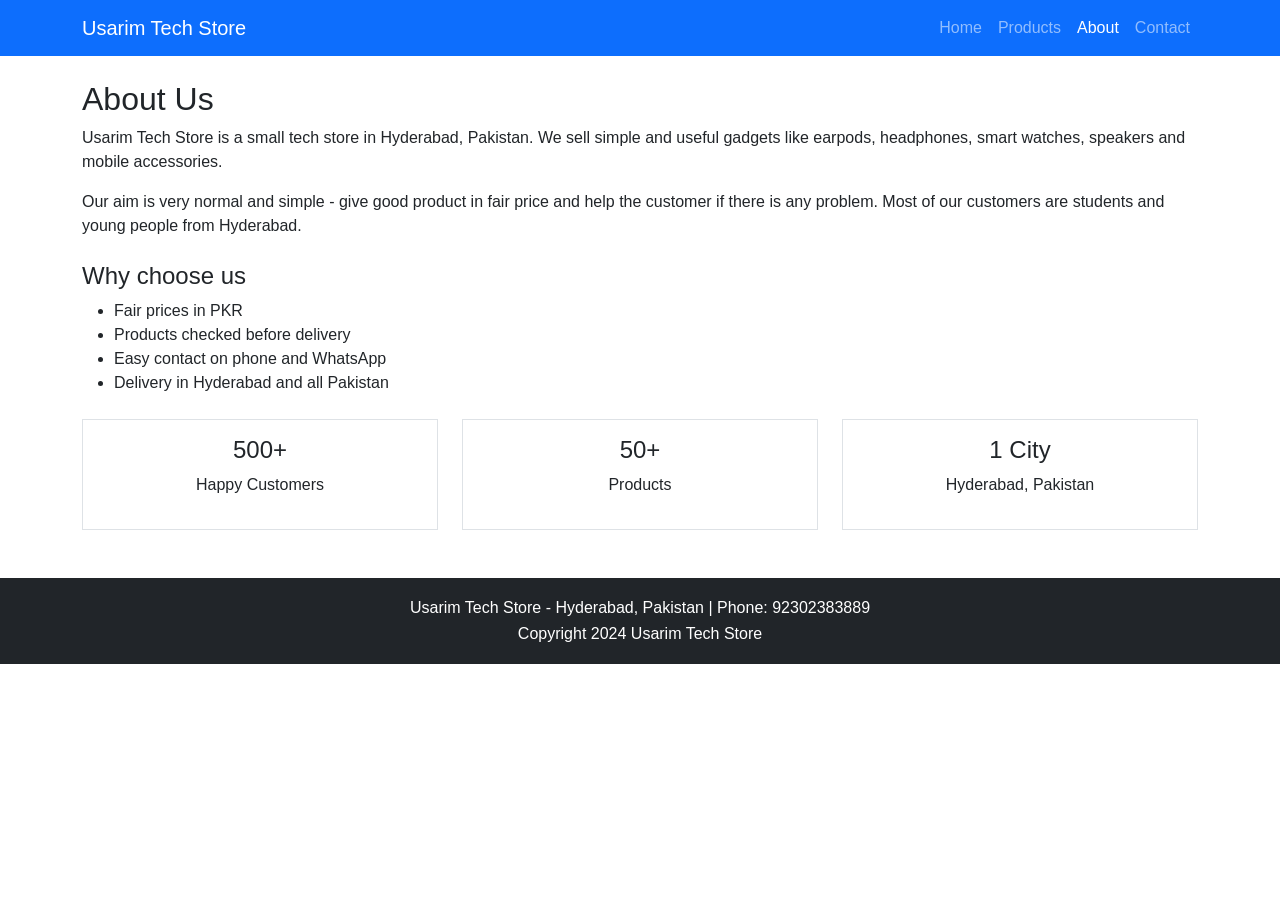
<file: about.html>
<!DOCTYPE html>
<html lang="en">
<head>
  <meta charset="UTF-8">
  <meta name="viewport" content="width=device-width, initial-scale=1.0">
  <title>Usarim Tech Store - About</title>
  <link href="https://cdn.jsdelivr.net/npm/bootstrap@5.3.3/dist/css/bootstrap.min.css" rel="stylesheet">
  <link rel="stylesheet" href="css/style.css">
</head>
<body>

  <!-- navbar -->
  <nav class="navbar navbar-expand-lg navbar-dark bg-primary">
    <div class="container">
      <a class="navbar-brand" href="index.html">Usarim Tech Store</a>
      <button class="navbar-toggler" type="button" data-bs-toggle="collapse" data-bs-target="#menu">
        <span class="navbar-toggler-icon"></span>
      </button>
      <div class="collapse navbar-collapse" id="menu">
        <ul class="navbar-nav ms-auto">
          <li class="nav-item"><a class="nav-link" href="index.html">Home</a></li>
          <li class="nav-item"><a class="nav-link" href="products.html">Products</a></li>
          <li class="nav-item"><a class="nav-link active" href="about.html">About</a></li>
          <li class="nav-item"><a class="nav-link" href="contact.html">Contact</a></li>
        </ul>
      </div>
    </div>
  </nav>

  <div class="container mt-4">
    <h2>About Us</h2>
    <p>Usarim Tech Store is a small tech store in Hyderabad, Pakistan. We sell simple and useful gadgets like earpods, headphones, smart watches, speakers and mobile accessories.</p>
    <p>Our aim is very normal and simple - give good product in fair price and help the customer if there is any problem. Most of our customers are students and young people from Hyderabad.</p>

    <h4 class="mt-4">Why choose us</h4>
    <ul>
      <li>Fair prices in PKR</li>
      <li>Products checked before delivery</li>
      <li>Easy contact on phone and WhatsApp</li>
      <li>Delivery in Hyderabad and all Pakistan</li>
    </ul>

    <div class="row mt-4 text-center">
      <div class="col-md-4">
        <div class="border p-3">
          <h4>500+</h4>
          <p>Happy Customers</p>
        </div>
      </div>
      <div class="col-md-4">
        <div class="border p-3">
          <h4>50+</h4>
          <p>Products</p>
        </div>
      </div>
      <div class="col-md-4">
        <div class="border p-3">
          <h4>1 City</h4>
          <p>Hyderabad, Pakistan</p>
        </div>
      </div>
    </div>
  </div>

  <footer class="bg-dark text-white text-center p-3 mt-5">
    <p>Usarim Tech Store - Hyderabad, Pakistan | Phone: 92302383889</p>
    <p>Copyright 2024 Usarim Tech Store</p>
  </footer>

  <script src="https://cdn.jsdelivr.net/npm/bootstrap@5.3.3/dist/js/bootstrap.bundle.min.js"></script>
</body>
</html>
</file>
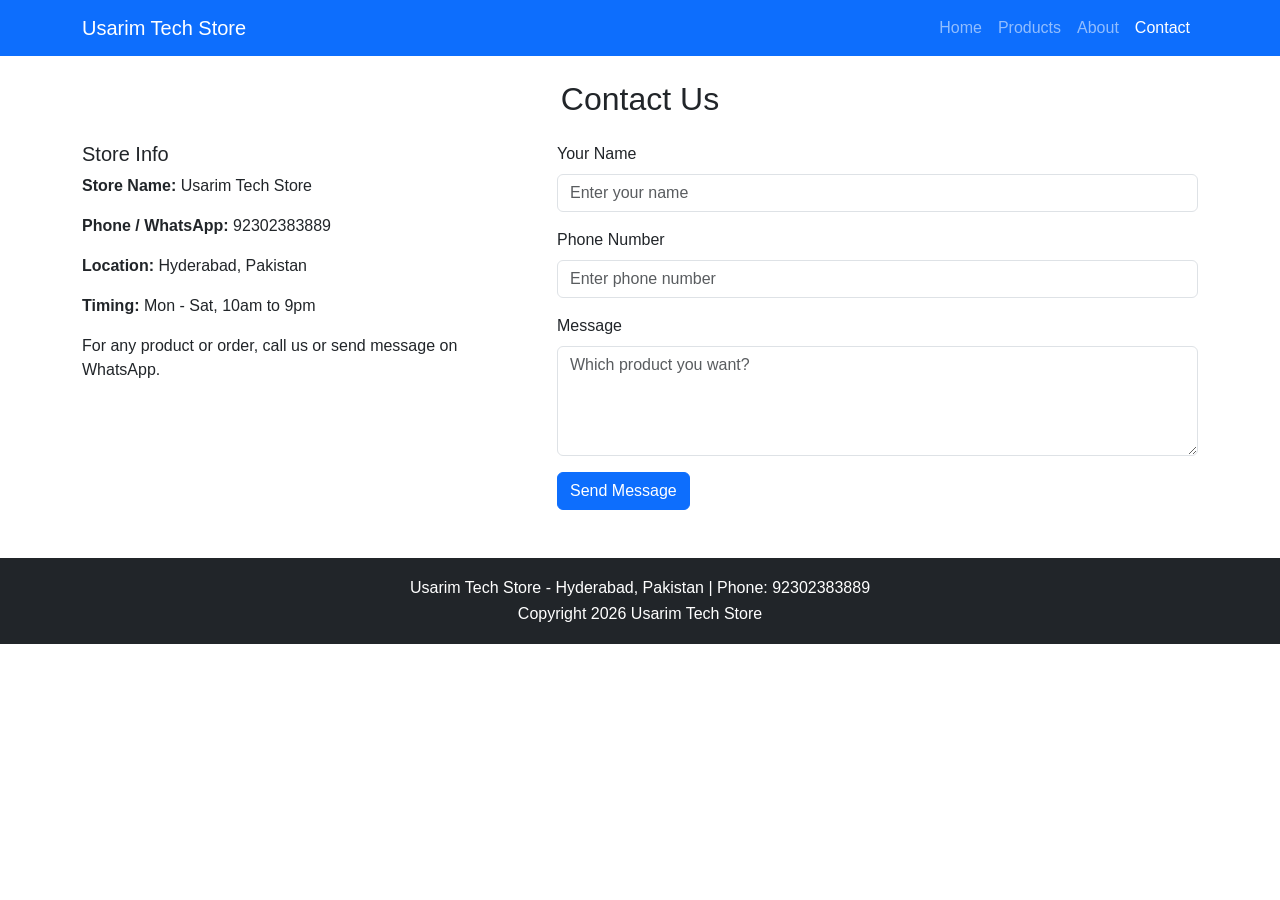
<file: contact.html>
<!DOCTYPE html>
<html lang="en">
<head>
  <meta charset="UTF-8">
  <meta name="viewport" content="width=device-width, initial-scale=1.0">
  <title>Usarim Tech Store - Contact</title>
  <link href="https://cdn.jsdelivr.net/npm/bootstrap@5.3.3/dist/css/bootstrap.min.css" rel="stylesheet">
  <link rel="stylesheet" href="css/style.css">
</head>
<body>

  <!-- navbar -->
  <nav class="navbar navbar-expand-lg navbar-dark bg-primary">
    <div class="container">
      <a class="navbar-brand" href="index.html">Usarim Tech Store</a>
      <button class="navbar-toggler" type="button" data-bs-toggle="collapse" data-bs-target="#menu">
        <span class="navbar-toggler-icon"></span>
      </button>
      <div class="collapse navbar-collapse" id="menu">
        <ul class="navbar-nav ms-auto">
          <li class="nav-item"><a class="nav-link" href="index.html">Home</a></li>
          <li class="nav-item"><a class="nav-link" href="products.html">Products</a></li>
          <li class="nav-item"><a class="nav-link" href="about.html">About</a></li>
          <li class="nav-item"><a class="nav-link active" href="contact.html">Contact</a></li>
        </ul>
      </div>
    </div>
  </nav>

  <div class="container mt-4">
    <h2 class="text-center">Contact Us</h2>

    <div class="row mt-4">
      <!-- contact info -->
      <div class="col-md-5">
        <h5>Store Info</h5>
        <p><b>Store Name:</b> Usarim Tech Store</p>
        <p><b>Phone / WhatsApp:</b> 92302383889</p>
        <p><b>Location:</b> Hyderabad, Pakistan</p>
        <p><b>Timing:</b> Mon - Sat, 10am to 9pm</p>
        <p>For any product or order, call us or send message on WhatsApp.</p>
      </div>

      <!-- simple form -->
      <div class="col-md-7">
        <form>
          <div class="mb-3">
            <label class="form-label">Your Name</label>
            <input type="text" class="form-control" placeholder="Enter your name">
          </div>
          <div class="mb-3">
            <label class="form-label">Phone Number</label>
            <input type="text" class="form-control" placeholder="Enter phone number">
          </div>
          <div class="mb-3">
            <label class="form-label">Message</label>
            <textarea class="form-control" rows="4" placeholder="Which product you want?"></textarea>
          </div>
          <button type="submit" class="btn btn-primary">Send Message</button>
        </form>
      </div>
    </div>
  </div>

  <footer class="bg-dark text-white text-center p-3 mt-5">
    <p>Usarim Tech Store - Hyderabad, Pakistan | Phone: 92302383889</p>
    <p>Copyright 2026 Usarim Tech Store</p>
  </footer>

  <script src="https://cdn.jsdelivr.net/npm/bootstrap@5.3.3/dist/js/bootstrap.bundle.min.js"></script>
</body>
</html>
</file>
<file: css/style.css>
/* Usarim Tech Store - simple css */
/* only little css, mostly bootstrap is used */

body {
  font-family: Arial, sans-serif;
}

.card img {
  height: 200px;
  object-fit: cover;
}

footer p {
  margin: 2px;
}
</file>
